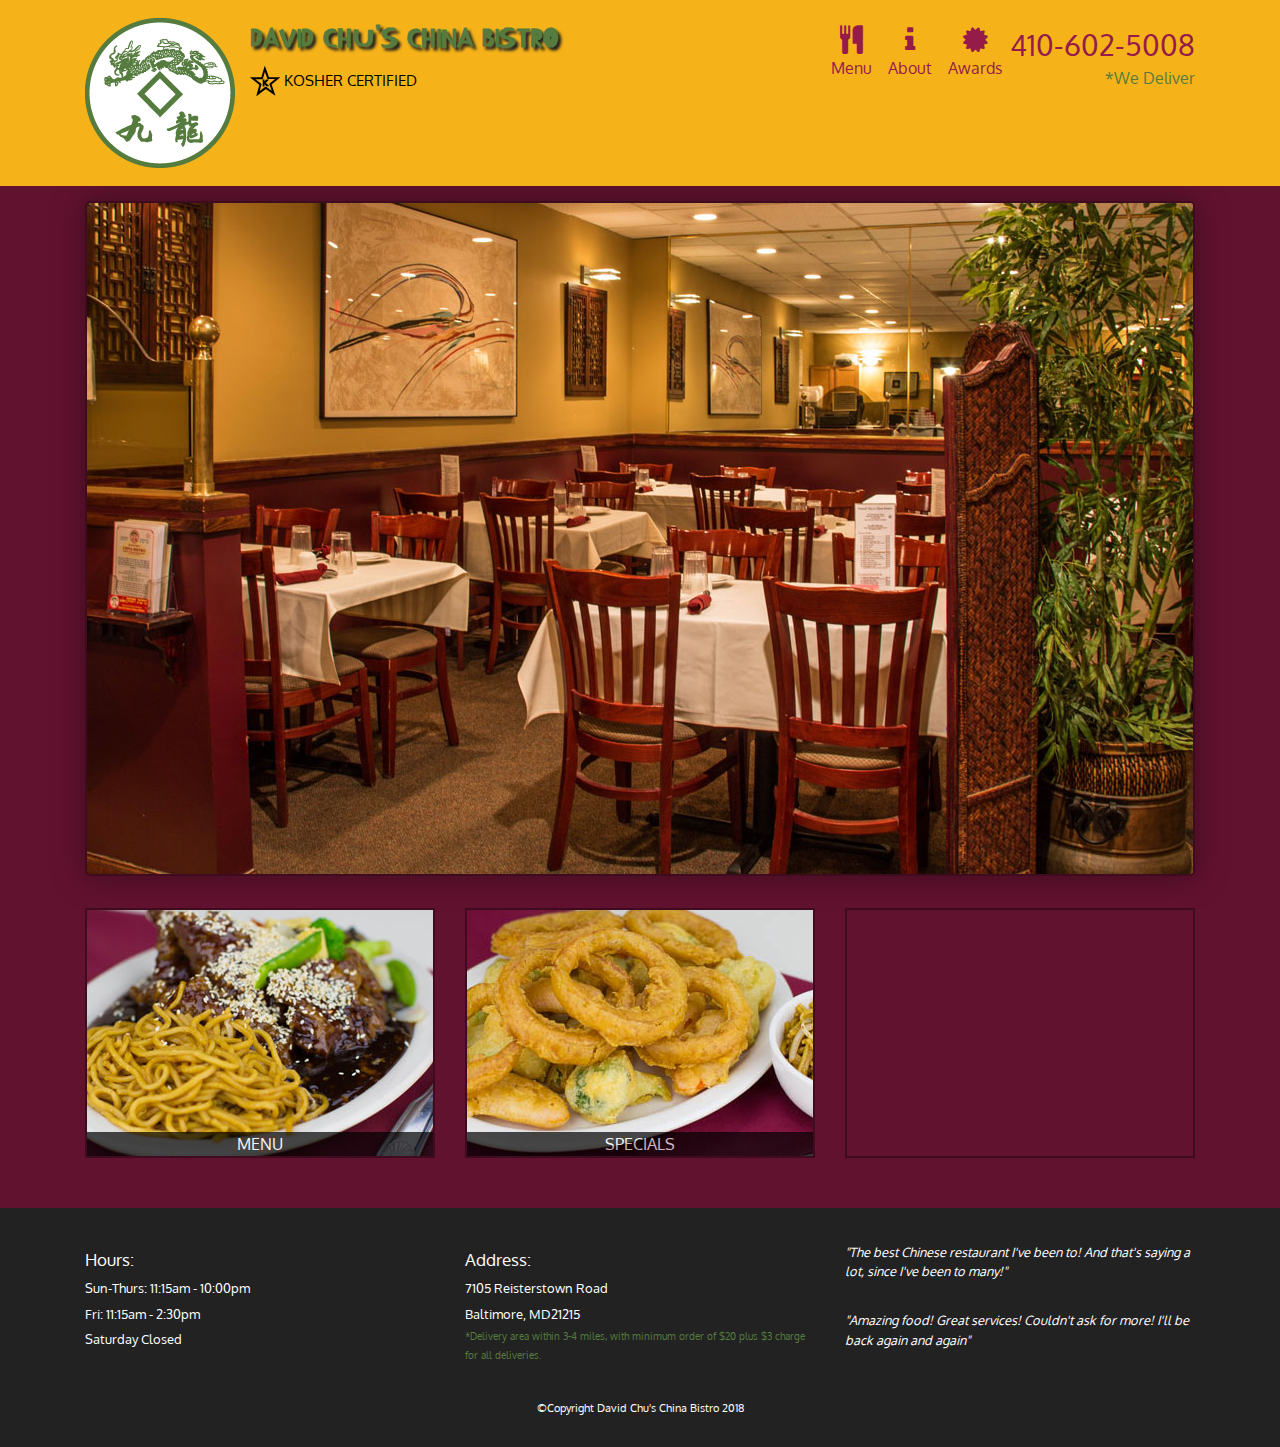
<file: index.html>
<!DOCTYPE html>
<html>
<head>
	<meta charset="utf-8">
	<meta http-equiv="X-UA-Compatible" content="IE=edge">
	<meta name="viewport" content="width=device-width, initial-scale=1">
	<title>David Chu's China Bistro</title>
	<link rel="stylesheet" type="text/css" href="css/bootstrap.css">
	<link rel="stylesheet" type="text/css" href="css/styles.css">
	<link href="https://fonts.googleapis.com/css?family=Oxygen" rel="stylesheet">
	<link href="https://fonts.googleapis.com/css?family=Kirang+Haerang" rel="stylesheet">
	<link href="https://maxcdn.bootstrapcdn.com/font-awesome/4.7.0/css/font-awesome.min.css" rel="stylesheet">
</head>
<body>
	<header>
		<nav id="header-nav" class="navbar navbar-expand-md navbar-light">
			<div class="container">
				<div class="navbar-header">
					<a href="index.html" class="float-left d-none d-sm-block">
						<div id="logo-img" alt="Logo image"></div>
					</a>
					<div class="navbar-brand">
						<a href="index.html"><h1>David Chu's China Bistro</h1></a>
							<p>
								<img src="../img/star-k-logo.png" alt="kosher certification">
								<span>Kosher Certified</span>
							</p>
					</div>
				</div>

				<button class="navbar-toggler d-sm-block d-md-none" type="button" data-toggle="collapse" data-target="#service" aria-controls="service" aria-expanded="false" aria-label="Toggle navigation">
					<span class="sr-only"></span>
					<span class="navbar-toggler-icon"></span>
				</button>


				<div id="service" class="collapse navbar-collapse mb-auto">
					<ul id="nav-list" class="navbar-nav ml-auto
					">
						<li class="nav-item">
							<a class="nav-link active d-block d-sm-none" href="index.html">
								<span class="fa fa-home"></span><br class="d-none d-md-block">
								Home
							</a>
						</li>
						<li class="nav-item">
							<a class="nav-link" href="menu-categories.html">
								<span class="fa fa-cutlery"></span><br class="d-none d-md-block">
								Menu
							</a>
						</li>
						<li class="nav-item">
							<a class="nav-link" href="#">
								<span class="fa fa-info"></span><br class="d-none d-md-block">
								About
							</a>
						</li>
						<li class="nav-item">
							<a class="nav-link" href="#">
								<span class="fa fa-certificate"></span><br class="d-none d-md-block">
								Awards
							</a>
						</li>
						<li id="phone" class="nav-item d-none d-md-block">
							<a href="tel:410-602-5008">
								<span>410-602-5008</span></a><div>*We Deliver</div>
						</li>
					</ul>
				</div>
			</div>
		</nav>
	</header>
	<div id="take-out" class="container d-block d-md-none">
		<a href="tel:410-602-5008"><span class="fa fa-phone"></span>410-602-5008</a>
	</div>
	<div class="d-block d-md-none">*We Deliver</div>
	<div id="main-content" class="container">
		<!-- <div class="jumbotron">
			<img src="img/jumbotron_768.jpg" alt="picture of restaurant" class="img-fluid d-block d-sm-none">
		</div>
		<div id="introduction" class="row">
			<div class="col-xl-4 col-lg-4 col-md-4 col-sm-6">
				<a href="menu-categories.html" target="_blank"><div id="menu"><span>menu</span></div></a>
			</div>
			<div class="col-xl-4 col-lg-4 col-md-4 col-sm-6">
				<a href="specials-tile.html" target="_blank"><div id="specials"><span>specials</span></div></a>
			</div>
			<div class="col-xl-4 col-lg-4 col-md-4 col-sm-12>">
				<a href="https://goo.gl/maps/qtFYttmLbXS2" target="_blank">
					<div id="map">
						<iframe src="https://www.google.com/maps/embed?pb=!1m18!1m12!1m3!1d3084.6765581218237!2d-76.71384018475673!3d39.36356057950146!2m3!1f0!2f0!3f0!3m2!1i1024!2i768!4f13.1!3m3!1m2!1s0x89c81a14e7817803%3A0xab20a0e99daa17ea!2sDavid+Chu&#39;s+China+Bistro!5e0!3m2!1szh-CN!2shk!4v1535680182402" width="100%" height="250" frameborder="0" style="border:0" allowfullscreen></iframe>
					</div>
				</a>
			</div>
		</div> -->
	</div> <!-- end main content -->

	<footer class="card-footer">
		<div class="container">
			<div class="row">
				<section id="hours" class="col-md-4">
					<span>Hours:</span><br>
					Sun-Thurs: 11:15am - 10:00pm<br>
					Fri: 11:15am - 2:30pm<br>
					Saturday Closed
					<hr class="d-sm-block d-md-none">
				</section>
				<section id="address" class="col-md-4">
					<span>Address:</span><br>
					7105 Reisterstown Road<br>
					Baltimore, MD21215
					<p id="notes">*Delivery area within 3-4 miles, with minimum order of $20 plus $3 charge for all deliveries.</p>
					<hr class="d-sm-block d-md-none">
				</section>
				<section id="comments" class="col-md-4">
					<p>"The best Chinese restaurant I've been to! And that's saying a lot, since I've been to many!"</p>
					<p>"Amazing food! Great services! Couldn't ask for more! I'll be back again and again"</p>
					<hr class="d-sm-block d-md-none">
				</section>
				<div id="copyright" class="ml-auto mr-auto">&copy;Copyright David Chu's China Bistro 2018</div>
			</div>
		</div>
	</footer> 


	<!-- jQuery (Bootstrap js plugins depend on it) -->
	<script src="js/jquery-3.3.1.min.js"></script>
	<script src="js/bootstrap.js"></script>
	<script src="js/ajax-utils.js"></script>
	<script src="js/script.js"></script>
</body>
</html>
</file>
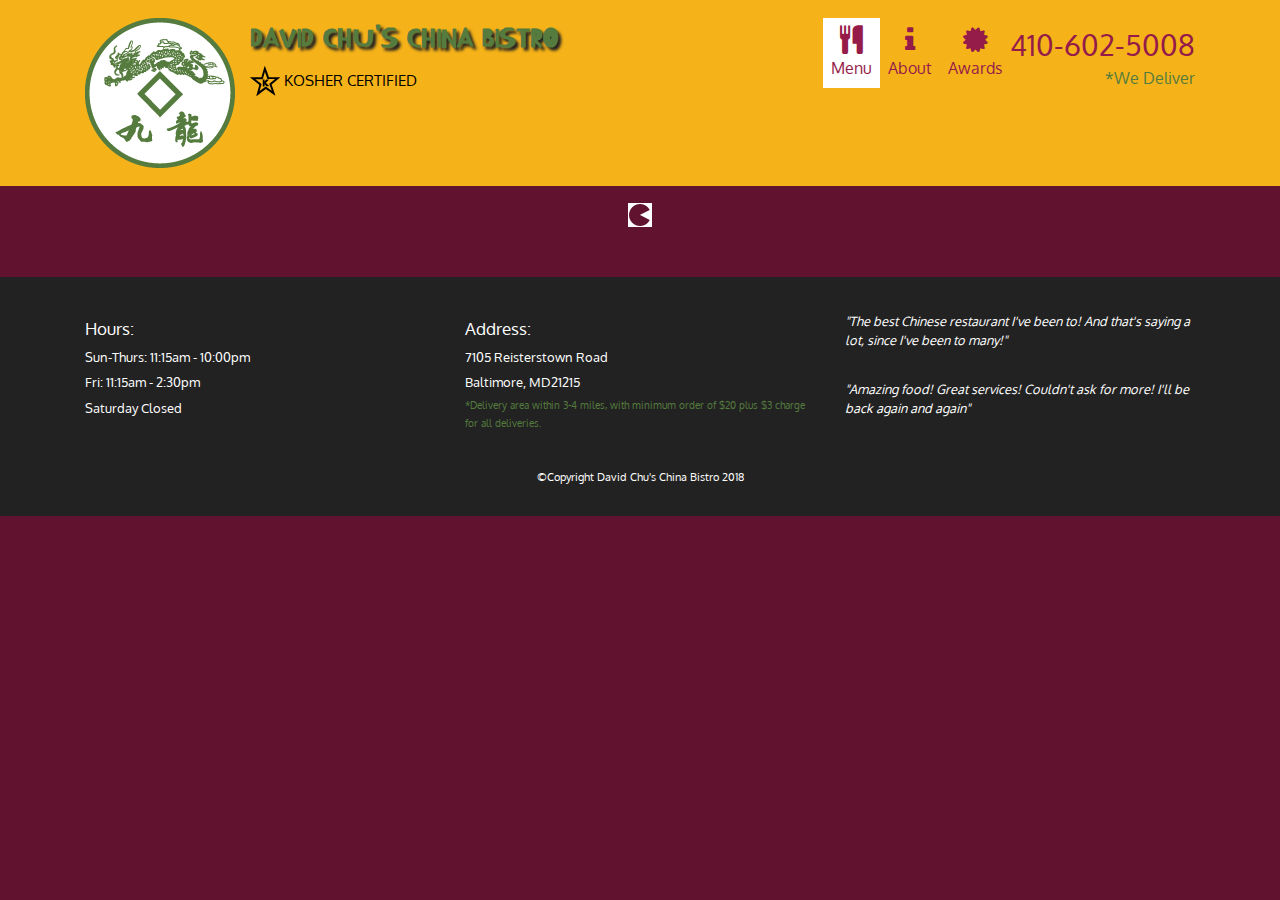
<file: menu-categories.html>
<!DOCTYPE html>
<html>
<head>
	<meta charset="utf-8">
	<meta http-equiv="X-UA-Compatible" content="IE=edge">
	<meta name="viewport" content="width=device-width, initial-scale=1">
	<title>David Chu's China Bistro</title>
	<link rel="stylesheet" type="text/css" href="css/bootstrap.css">
	<link rel="stylesheet" type="text/css" href="css/styles.css">
	<link href="https://fonts.googleapis.com/css?family=Oxygen" rel="stylesheet">
	<link href="https://fonts.googleapis.com/css?family=Kirang+Haerang" rel="stylesheet">
	<link href="https://maxcdn.bootstrapcdn.com/font-awesome/4.7.0/css/font-awesome.min.css" rel="stylesheet">
</head>
<body>
	<header>
		<nav id="header-nav" class="navbar navbar-expand-md navbar-light">
			<div class="container">
				<div class="navbar-header">
					<a href="index.html" class="float-left d-none d-sm-block">
						<div id="logo-img" alt="Logo image"></div>
					</a>
					<div class="navbar-brand">
						<a href="index.html"><h1>David Chu's China Bistro</h1></a>
							<p>
								<img src="../img/star-k-logo.png" alt="kosher certification">
								<span>Kosher Certified</span>
							</p>
					</div>
				</div>

				<button class="navbar-toggler d-sm-block d-md-none" type="button" data-toggle="collapse" data-target="#service" aria-controls="service" aria-expanded="false" aria-label="Toggle navigation">
					<span class="sr-only"></span>
					<span class="navbar-toggler-icon"></span>
				</button>


				<div id="service" class="collapse navbar-collapse mb-auto">
					<ul id="nav-list" class="navbar-nav ml-auto
					">
						<li class="nav-item">
							<a class="nav-link d-block d-sm-none" href="index.html">
								<span class="fa fa-home"></span><br class="d-none d-md-block">
								Home
							</a>
						</li>
						<li class="nav-item">
							<a class="nav-link active" href="menu-categories.html">
								<span class="fa fa-cutlery"></span><br class="d-none d-md-block">
								Menu
							</a>
						</li>
						<li class="nav-item">
							<a class="nav-link" href="#">
								<span class="fa fa-info"></span><br class="d-none d-md-block">
								About
							</a>
						</li>
						<li class="nav-item">
							<a class="nav-link" href="#">
								<span class="fa fa-certificate"></span><br class="d-none d-md-block">
								Awards
							</a>
						</li>
						<li id="phone" class="nav-item d-none d-md-block">
							<a href="tel:410-602-5008">
								<span>410-602-5008</span></a><div>*We Deliver</div>
						</li>
					</ul>
				</div>
			</div>
		</nav>
	</header>
	<div id="take-out" class="container d-block d-md-none">
		<a href="tel:410-602-5008"><span class="fa fa-phone"></span>410-602-5008</a>
	</div>
	<div class="d-block d-md-none">*We Deliver</div>
	<div id="main-content" class="container">
		<h2 id="menu-categories-title" class="text-center">Menu Categories</h2>
		<p class="text-center">Substituting white rice with brown rice or fried rice after 3:00pm will be $1.50 for a pint and $2.50 for a quart.</p>
		<div id="menulist" class="row">
			<div class="col-lg-3 col-md-4 col-sm-6 col-6 col-xxs-12">
				<a href="single-category.html">
					<div id="category-tile">
						<span>lunch</span>
					</div>
				</a>
			</div>
			<div class="col-lg-3 col-md-4 col-sm-6 col-6 col-xxs-12">
				<a href="single-category.html">
					<div id="category-tile">
						<span>lunch</span>
					</div>
				</a>
			</div>
			<div class="col-lg-3 col-md-4 col-sm-6 col-6 col-xxs-12">
				<a href="single-category.html">
					<div id="category-tile">
						
						<span>lunch</span>
					</div>
				</a>
			</div>
			<div class="col-lg-3 col-md-4 col-sm-6 col-6 col-xxs-12">
				<a href="single-category.html">
					<div id="category-tile">
						
						<span>lunch</span>
					</div>
				</a>
			</div>
			<div class="col-lg-3 col-md-4 col-sm-6 col-6 col-xxs-12">
				<a href="single-category.html">
					<div id="category-tile">
						
						<span>lunch</span>
					</div>
				</a>
			</div>
			<div class="col-lg-3 col-md-4 col-sm-6 col-6 col-xxs-12">
				<a href="single-category.html">
					<div id="category-tile">
						
						<span>lunch</span>
					</div>
				</a>
			</div>
			<div class="col-lg-3 col-md-4 col-sm-6 col-6 col-xxs-12">
				<a href="single-category.html">
					<div id="category-tile">
						
						<span>lunch</span>
					</div>
				</a>
			</div>
			<div class="col-lg-3 col-md-4 col-sm-6 col-6 col-xxs-12">
				<a href="single-category.html">
					<div id="category-tile">
						
						<span>lunch</span>
					</div>
				</a>
			</div>
			<div class="col-lg-3 col-md-4 col-sm-6 col-6 col-xxs-12">
				<a href="single-category.html">
					<div id="category-tile">
						
						<span>lunch</span>
					</div>
				</a>
			</div>
			<div class="col-lg-3 col-md-4 col-sm-6 col-6 col-xxs-12">
				<a href="single-category.html">
					<div id="category-tile">
						
						<span>lunch</span>
					</div>
				</a>
			</div>
		</div>
	</div> <!-- end main content -->

	<footer class="card-footer">
		<div class="container">
			<div class="row">
				<section id="hours" class="col-md-4">
					<span>Hours:</span><br>
					Sun-Thurs: 11:15am - 10:00pm<br>
					Fri: 11:15am - 2:30pm<br>
					Saturday Closed
					<hr class="d-sm-block d-md-none">
				</section>
				<section id="address" class="col-md-4">
					<span>Address:</span><br>
					7105 Reisterstown Road<br>
					Baltimore, MD21215
					<p id="notes">*Delivery area within 3-4 miles, with minimum order of $20 plus $3 charge for all deliveries.</p>
					<hr class="d-sm-block d-md-none">
				</section>
				<section id="comments" class="col-md-4">
					<p>"The best Chinese restaurant I've been to! And that's saying a lot, since I've been to many!"</p>
					<p>"Amazing food! Great services! Couldn't ask for more! I'll be back again and again"</p>
					<hr class="d-sm-block d-md-none">
				</section>
				<div id="copyright" class="ml-auto mr-auto">&copy;Copyright David Chu's China Bistro 2018</div>
			</div>
		</div>
	</footer> 


	<!-- jQuery (Bootstrap js plugins depend on it) -->
	<script src="js/jquery-3.3.1.min.js"></script>
	<script src="js/bootstrap.js"></script>
	<script src="js/script.js"></script>
</body>
</html>
</file>
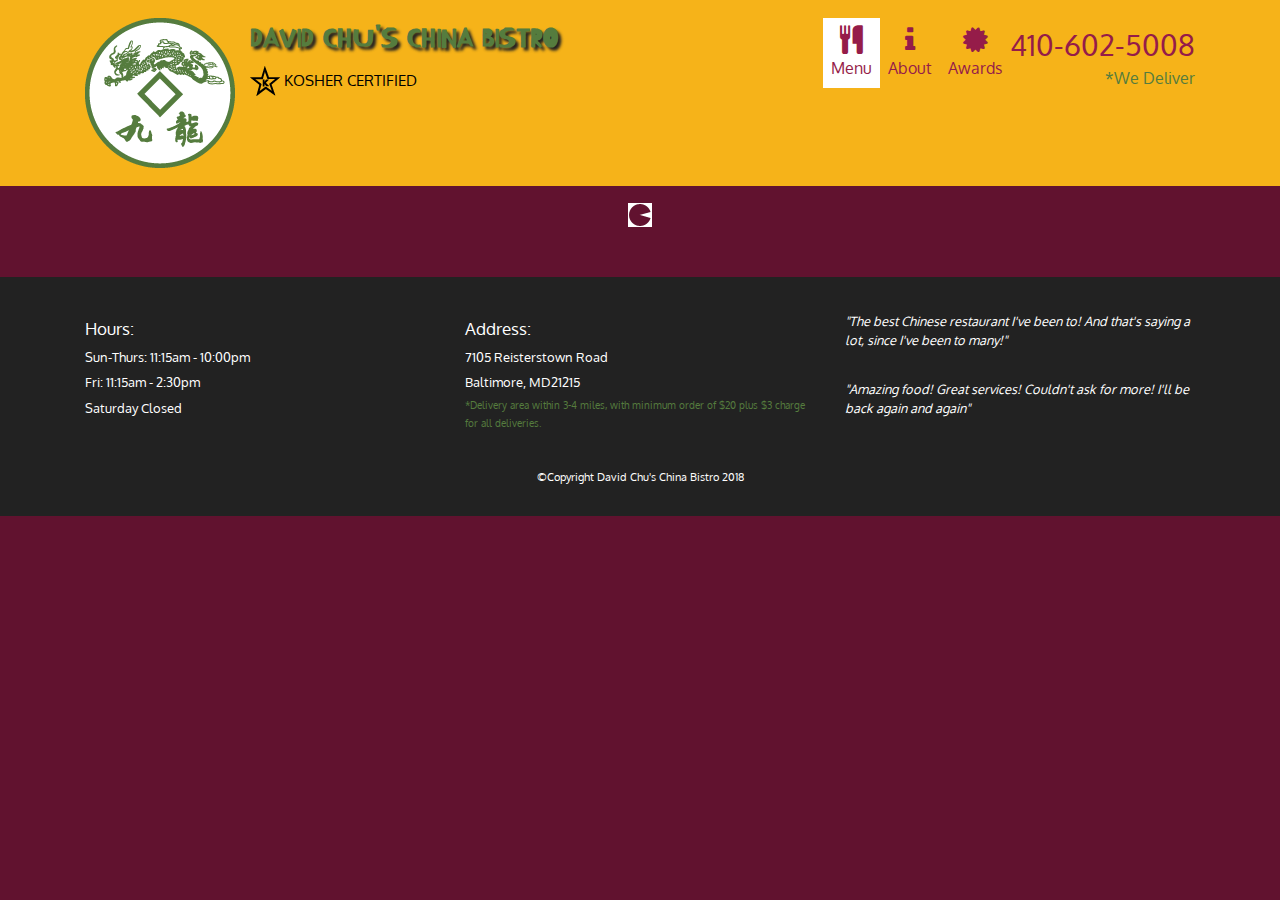
<file: single-category.html>
<!DOCTYPE html>
<html>
<head>
	<meta charset="utf-8">
	<meta http-equiv="X-UA-Compatible" content="IE=edge">
	<meta name="viewport" content="width=device-width, initial-scale=1">
	<title>David Chu's China Bistro</title>
	<link rel="stylesheet" type="text/css" href="css/bootstrap.css">
	<link rel="stylesheet" type="text/css" href="css/styles.css">
	<link href="https://fonts.googleapis.com/css?family=Oxygen" rel="stylesheet">
	<link href="https://fonts.googleapis.com/css?family=Kirang+Haerang" rel="stylesheet">
	<link href="https://maxcdn.bootstrapcdn.com/font-awesome/4.7.0/css/font-awesome.min.css" rel="stylesheet">
</head>
<body>
	<header>
		<nav id="header-nav" class="navbar navbar-expand-md navbar-light">
			<div class="container">
				<div class="navbar-header">
					<a href="index.html" class="float-left d-none d-sm-block">
						<div id="logo-img" alt="Logo image"></div>
					</a>
					<div class="navbar-brand">
						<a href="index.html"><h1>David Chu's China Bistro</h1></a>
							<p>
								<img src="../img/star-k-logo.png" alt="kosher certification">
								<span>Kosher Certified</span>
							</p>
					</div>
				</div>

				<button class="navbar-toggler d-sm-block d-md-none" type="button" data-toggle="collapse" data-target="#service" aria-controls="service" aria-expanded="false" aria-label="Toggle navigation">
					<span class="sr-only"></span>
					<span class="navbar-toggler-icon"></span>
				</button>


				<div id="service" class="collapse navbar-collapse mb-auto">
					<ul id="nav-list" class="navbar-nav ml-auto
					">
						<li class="nav-item">
							<a class="nav-link d-block d-sm-none" href="index.html">
								<span class="fa fa-home"></span><br class="d-none d-md-block">
								Home
							</a>
						</li>
						<li class="nav-item">
							<a class="nav-link active" href="menu-categories.html">
								<span class="fa fa-cutlery"></span><br class="d-none d-md-block">
								Menu
							</a>
						</li>
						<li class="nav-item">
							<a class="nav-link" href="#">
								<span class="fa fa-info"></span><br class="d-none d-md-block">
								About
							</a>
						</li>
						<li class="nav-item">
							<a class="nav-link" href="#">
								<span class="fa fa-certificate"></span><br class="d-none d-md-block">
								Awards
							</a>
						</li>
						<li id="phone" class="nav-item d-none d-md-block">
							<a href="tel:410-602-5008">
								<span>410-602-5008</span></a><div>*We Deliver</div>
						</li>
					</ul>
				</div>
			</div>
		</nav>
	</header>
	<div id="take-out" class="container d-block d-md-none">
		<a href="tel:410-602-5008"><span class="fa fa-phone"></span>410-602-5008</a>
	</div>
	<div class="d-block d-md-none">*We Deliver</div>
	
	<div id="main-content" class="container">
		<h2 id="menu-categories-title" class="text-center">Lunch Menu</h2>
		<div class="text-center">
			Lunch is not served until after 1pm.
		</div>
		<section class="row">
			<div class="menu-item-tile col-md-6">
				<div class="row">
					<div class="col-sm-5">
						<div class="menu-item-photo">
							<div>D01</div>
							<img src="img/menu/B/B-1.jpg" class="img-fluid" width="250" height="150" alt="Item">
						</div>
						<div class="menu-item-price">$10.95<span>(pint)</span>$14.95<span>(quart)</span></div>
					</div>
					<div class="menu-item-description col-sm-7">
						<h3 class="menu-item-title">Veal with Mixed Vegetables</h3>
						<p class="menu-item-details">Lorem ipsum dolor sitamet, consectetur adipisicing elit. Eaque inventoreesse minima incidunt impedit. Asperiores, voluptatem. voluptatibus modi reprehenderit minima, itaque cupiditate totam.</p>
					</div>
				</div>
				<hr class="d-block d-sm-none">
			</div>
			<div class="menu-item-tile col-md-6">
				<div class="row">
					<div class="col-sm-5">
						<div class="menu-item-photo">
							<div id="cuisine-pic">D02</div>
							<img src="img/menu/B/B-1.jpg" class="img-fluid" width="250" height="150" alt="Item">
						</div>
						<div class="menu-item-price">$10.95<span>(pint)</span>$14.95<span>(quart)</span></div>
					</div>
					<div class="menu-item-description col-sm-7">
						<h3 class="menu-item-title">Veal with Mixed Vegetables</h3>
						<p class="menu-item-details">Lorem ipsum dolor sitamet, consectetur adipisicing elit. Eaque inventoreesse minima incidunt impedit. Asperiores, voluptatem. voluptatibus modi reprehenderit minima, itaque cupiditate totam.</p>
					</div>
				</div>
				<hr class="d-block d-sm-none">
			</div>



			<div class="menu-item-tile col-md-6">
				<div class="row">
					<div class="col-sm-5">
						<div class="menu-item-photo">
							<div>D03</div>
							<img src="img/menu/B/B-1.jpg" class="img-fluid" width="250" height="150" alt="Item">
						</div>
						<div class="menu-item-price">$10.95<span>(pint)</span>$14.95<span>(quart)</span></div>
					</div>
					<div class="menu-item-description col-sm-7">
						<h3 class="menu-item-title">Veal with Mixed Vegetables</h3>
						<p class="menu-item-details">Lorem ipsum dolor sitamet, consectetur adipisicing elit. Eaque inventoreesse minima incidunt impedit. Asperiores, voluptatem. voluptatibus modi reprehenderit minima, itaque cupiditate totam.</p>
					</div>
				</div>
				<hr class="d-block d-sm-none">
			</div>

			<div class="menu-item-tile col-md-6">
				<div class="row">
					<div class="col-sm-5">
						<div class="menu-item-photo">
							<div>D04</div>
							<img src="img/menu/B/B-1.jpg" class="img-fluid" width="250" height="150" alt="Item">
						</div>
						<div class="menu-item-price">$10.95<span>(pint)</span>$14.95<span>(quart)</span></div>
					</div>
					<div class="menu-item-description col-sm-7">
						<h3 class="menu-item-title">Veal with Mixed Vegetables</h3>
						<p class="menu-item-details">Lorem ipsum dolor sitamet, consectetur adipisicing elit. Eaque inventoreesse minima incidunt impedit. Asperiores, voluptatem. voluptatibus modi reprehenderit minima, itaque cupiditate totam.</p>
					</div>
				</div>
				<hr class="d-block d-sm-none">
			</div>

			<div class="menu-item-tile col-md-6">
				<div class="row">
					<div class="col-sm-5">
						<div class="menu-item-photo">
							<div>D05</div>
							<img src="img/menu/B/B-1.jpg" class="img-fluid" width="250" height="150" alt="Item">
						</div>
						<div class="menu-item-price">$10.95<span>(pint)</span>$14.95<span>(quart)</span></div>
					</div>
					<div class="menu-item-description col-sm-7">
						<h3 class="menu-item-title">Veal with Mixed Vegetables</h3>
						<p class="menu-item-details">Lorem ipsum dolor sitamet, consectetur adipisicing elit. Eaque inventoreesse minima incidunt impedit. Asperiores, voluptatem. voluptatibus modi reprehenderit minima, itaque cupiditate totam.</p>
					</div>
				</div>
				<hr class="d-block d-sm-none">
			</div>

			<div class="menu-item-tile col-md-6">
				<div class="row">
					<div class="col-sm-5">
						<div class="menu-item-photo">
							<div>D06</div>
							<img src="img/menu/B/B-1.jpg" class="img-fluid" width="250" height="150" alt="Item">
						</div>
						<div class="menu-item-price">$10.95<span>(pint)</span>$14.95<span>(quart)</span></div>
					</div>
					<div class="menu-item-description col-sm-7">
						<h3 class="menu-item-title">Veal with Mixed Vegetables</h3>
						<p class="menu-item-details">Lorem ipsum dolor sitamet, consectetur adipisicing elit. Eaque inventoreesse minima incidunt impedit. Asperiores, voluptatem. voluptatibus modi reprehenderit minima, itaque cupiditate totam.</p>
					</div>
				</div>
				<hr class="d-block d-sm-none">
			</div>
		</section>
	</div>

	<footer class="card-footer">
		<div class="container">
			<div class="row">
				<section id="hours" class="col-md-4">
					<span>Hours:</span><br>
					Sun-Thurs: 11:15am - 10:00pm<br>
					Fri: 11:15am - 2:30pm<br>
					Saturday Closed
					<hr class="d-sm-block d-md-none">
				</section>
				<section id="address" class="col-md-4">
					<span>Address:</span><br>
					7105 Reisterstown Road<br>
					Baltimore, MD21215
					<p id="notes">*Delivery area within 3-4 miles, with minimum order of $20 plus $3 charge for all deliveries.</p>
					<hr class="d-sm-block d-md-none">
				</section>
				<section id="comments" class="col-md-4">
					<p>"The best Chinese restaurant I've been to! And that's saying a lot, since I've been to many!"</p>
					<p>"Amazing food! Great services! Couldn't ask for more! I'll be back again and again"</p>
					<hr class="d-sm-block d-md-none">
				</section>
				<div id="copyright" class="ml-auto mr-auto">&copy;Copyright David Chu's China Bistro 2018</div>
			</div>
		</div>
	</footer> 


	<!-- jQuery (Bootstrap js plugins depend on it) -->
	<script src="js/jquery-3.3.1.min.js"></script>
	<script src="js/bootstrap.js"></script>
	<script src="js/script.js"></script>
</body>
</html>
</file>
<file: css/styles.css>
body{
	font-family: 'Oxygen', sans-serif;
	color: #fff;
	background-color: #61122f;
	font-size: 16px;
}

/*HEADER*/
#header-nav{
	border-radius:0; 
	border: 0;
	background-color: #f6b319;
}

/*logo image*/
#logo-img{
	background: url("../img/restaurant-logo_large.png") no-repeat;
	width: 150px;
	height: 150px;
	margin: 10px 15px 10px 0;
}

.navbar-brand{
	padding-top: 20px;
}


.navbar-brand h1{
	 font-family: 'Kirang Haerang', cursive;
	 color: #557c3e;
	 font-size: 1.5em;
	 text-transform: uppercase;
	 font-weight: bold;
	 line-height: 0.75;
	 text-shadow: 3px 3px 3px #222;
}

.navbar-brand a:hover,.navbar-brand a:focus{
	text-decoration: none;
}

.navbar-brand p{
	color: #000;
	text-transform: uppercase;
	font-size: 0.75em;
	margin-top: 15px;
}

.navbar-brand p span{
	vertical-align: middle;
}

#nav-list{
	margin-top: 10px;
}

#nav-list a{
	color: #951C49;
	text-align: center;
}

#nav-list a:hover{
	background: #E7E7E7;
}

#nav-list a span{
	font-size: 1.8em;
}

#phone{
	margin-top: 5px;
}

#phone a{
	text-align: right;
	padding-bottom: 0;
	text-decoration: none;
}

#phone div{
	color: #557c3e;
	text-align: right;
}

.container button.navbar-toggler{
	border: 1.5px solid #61122f;
}

div#main-content{
	margin-top: 15px;
}
li.nav-item a.active{
	background-color: #fff;
}

/*home page setting*/
.container .jumbotron{
	box-shadow: 0px 0px 30px #3F0C1F;
	border: 2px solid #3F0C1F;
}

div#introduction div#menu,div#introduction div#specials,div#introduction div#map{
	border: 2px solid #3F0C1F;
	overflow: hidden;
	position: relative;
	height: 250px;
}

div#introduction > div:hover{
	box-shadow: 0 1px 5px 1px #cccccc;
}

div#menu{
	background: url("../img/menu-tile.jpg") no-repeat;
	background-position: center;
}

div#specials{
	background: url("../img/specials-tile.jpg") no-repeat;
	background-position: center;
}

div#menu span,div#specials span,div#map span{
	position: absolute;
	bottom: 0;
	opacity: 0.7;
	text-align: center;
	width: 100%;
	text-transform: uppercase;
	color: #fff;
	background-color: #000;
}
/*end home page setting*/

/*menu-categories setting*/
div#category-tile{
	background: url(../img/menu/B/B.jpg) no-repeat;
	background-position: center;
	width: 200px;
	height: 200px;
	margin: 0 auto 0;
	position: relative;
	border: 2px solid #3F0C1F;
	box-sizing: content-box;
}
div#menulist > div{
	margin: 30px 0 20px; 
}

div#menulist a span{
	position: absolute;
	color: #fff;
	width: 100%;
	background-color: #000;
	opacity: 0.7;
	font-size: 1.3em;
	bottom: 0;
	right: 0;
	text-align: center;
	text-transform: uppercase;
}

div#category-tile:hover{
	box-shadow: 0 1px 5px 1px #cccccc;
}
/*end menu-categories setting*/

/*footer setting*/
footer.card-footer{
	margin-top: 50px;
	padding-top: 35px;
	padding-bottom: 30px;
	background-color: #222;
	border-top: 0;
}



footer #hours,footer #address{
	font-size: 0.8em;
	line-height: 2;
	margin-bottom: 20px;
}

footer #copyright{
	font-size: 0.7em;
}


footer #hours span,footer #address span{
	font-size: 1.3em;
}

section#address p{
	color: #557c3e;
	font-size: .8em;
	line-height: 1.8;
}

section#comments{
	font-style: italic;
	font-size: 0.8em;
}

section#comments p:nth-child(2){
	margin-top: 30px;
}

section hr{
	border-top-color: #eee;
}
/*end footer setting*/

/*single-menu-category setting*/
div.container section.row{
	margin-top: 30px;
}
.menu-item-tile{
	margin-bottom: 25px;
}
div.menu-item-tile hr {
	width: 80%;
}
.menu-item-tile .menu-item-price{
	font-size: 1.1em;
	text-align: right;
	margin-top: -15px;
	margin-right: -15px;
	
}
.menu-item-tile .menu-item-price span{
	font-size: .6em;
}

.menu-item-photo{
	position: relative;
	border: 2px solid #3F0C1F;
	overflow: hidden;
	padding: 0;
	margin-right: -15px;
	margin-left: auto;
	margin-bottom: 20px;
	max-width: 250px;
}

.menu-item-photo div {
	position: absolute;
	bottom: 0;
	right: 0;
	width: 80px;
	background-color: #557c3e;
	text-align: center;
}
.menu-item-description{
	padding-right: 30px;
}
h3.menu-item-title{
	margin: 0 0 10px;
}
.menu-item-details{
	font-size: .9em;
	font-style: italic;
}

/*end single-menu-category setting*/

/*extra large*/
@media (min-width: 1200px){
	/*home page*/
	.jumbotron{
		background: url("../img/jumbotron_1200.jpg") no-repeat;
		height: 675px;
	}
	/*end home page*/
}

/*large*/
@media (min-width: 992px) and (max-width: 1199px){
	/*home page*/
	.jumbotron{
		background: url("../img/jumbotron_992.jpg") no-repeat;
		height: 558px;
	}
	/*end home page*/
	
}

/*medium*/
@media (min-width: 768px) and (max-width: 991px){
	/*header style set*/
	#logo-img{
		background: url(../img/restaurant-logo_medium.png) no-repeat;
		width: 100px;
		height: 100px;
		padding: 5px 5px 5px 0;
	}
	div.navbar-brand img{
		width: 20px;
		height: 20px;
	}
	div.navbar-brand{
		font-size: 1.1em;
	}
	ul#nav-list{
		font-size: 0.7em;
	}
	ul#nav-list span{
		width: 15px;
		height: 15px;
	}
	/*end header style set*/
	
	/*home page*/
	.jumbotron{
		background: url("../img/jumbotron_768.jpg") no-repeat;
		height: 432px;
	}

	div#introduction div#menu,div#introduction div#specials,div#introduction div#map{
		height: 200px;
	}
	/*end home page*/

}

/*small*/
@media (min-width: 576px) and (max-width: 767px){
	/*header style set*/
	#logo-img{
		background: url(../img/restaurant-logo_small.png) no-repeat;
		width: 50px;
		height: 50px;
		padding: 5px 5px 5px 0;
	}

	div.navbar-brand img{
		width: 20px;
		height: 20px;
	}
	div.navbar-brand{
		font-size: 1.3em;
		padding-top: 10px; 
	}
	div.navbar-brand p{
		margin: 7px 0 0 0;
	}

	ul#nav-list{
		font-size: 0.7em;
	}
	ul#nav-list span{
		width: 15px;
		height: 15px;
	}
	ul#nav-list a.nav-link{
		font-size: 1.5em;
	}

	ul#nav-list span.fa{
		font-size: 1.1em;
	}
	/*end header style set*/

	/*take-out info display*/
	div#take-out{
		width: 92%;
		height: 40px;
		border: 1.5px solid white;
		border-radius: 5px;
		margin-top: 10px;
		background-color: #f6b319;
		text-align: center;
	}
	
	div#take-out a{
		color: #61122f;
		font-size: 1.35em;
	}

	div#take-out a:hover{
		text-decoration: none;
	}

	div#take-out + div{
		margin: 5px 0 0 0;
		padding: 0;
		text-align: center;
		color: white;
		background-color: #61122f;
		font-size: 0.9em;
	}
	/*end take-out info display*/

	/*home page*/
	.jumbotron{
		background: url("../img/jumbotron_575.jpg") no-repeat;
		height: 323px;
	}
	/*end home page*/
	div#introduction div#menu,div#introduction div#specials,div#introduction div#map{
		height: 200px;
	}

	div#introduction > div.col-sm-6{
		width: 360px;
		margin: 0 auto 20px;
	}
	/*footer setting*/
	footer section{
		margin-bottom: 30px;
		text-align: center;
	}

	footer section:nth-child(3)
	{
		margin-bottom: 10px;
	}

	footer hr{
		width: 65%;
	}
	/*end footer setting*/
}

/*extra small*/
@media (max-width: 575px){
	/*header style set*/
	div.navbar-brand img{
		width: 20px;
		height: 20px;
	}
	div.navbar-brand{
		font-size: 4vw;
		padding-top: 10px; 
	}
	div.navbar-brand p{
		margin: 7px 0 0 0;
	}
	ul#nav-list{
		font-size: 0.7em;
	}
	ul#nav-list span{
		width: 15px;
		height: 15px;
	}

	ul#nav-list a.nav-link{
		font-size: 1.4em;
	}

	ul#nav-list span.fa{
		font-size: 1em;
	}

	button.navbar-toggler{
		padding: 2px 5px 2px 5px;
	}
	/*end header style set*/

	/*take-out info display*/
	div#take-out{
		width: 92%;
		height: 40px;
		border: 1.5px solid white;
		border-radius: 5px;
		margin-top: 10px;
		background-color: #f6b319;
		text-align: center;
	}
	
	div#take-out a{
		color: #61122f;
		font-size: 1.35em;
	}

	div#take-out a:hover{
		text-decoration: none;
	}

	div#take-out + div{
		margin: 5px 0 0 0;
		padding: 0;
		text-align: center;
		color: white;
		background-color: #61122f;
		font-size: 0.9em;
	}
	/*end take-out info display*/

	/*home page*/
	.jumbotron{
		margin-top: 15px;
		padding: 0;
	}
	/*end home page*/

	div#introduction div#menu,div#introduction div#specials,div#introduction div#map{
		height: 170px;
	}
	
	div#introduction > div{
		width: 360px;
		margin: 0 auto 20px;
	}

	/*footer setting*/
	footer section{
		margin-bottom: 20px;
		text-align: center;
	}

	footer section:nth-child(3)
	{
		margin-bottom: 0px;
	}

	footer hr{
		width: 50%;
	}
	/*single-category-setting*/
	.menu-item-photo{
		margin-right: auto;
	}
	div.menu-item-tile div.menu-item-price{
		text-align: center;
	}
	.menu-item-description{
		text-align: center;
	}
	/*end single-category-setting*/
}

@media (max-width: 450px){
	.col-xxs-12{
		position: relative;
  		width: 100%;
  		min-height: 1px;
  		padding-right: 15px;
  		padding-left: 15px;
  		-ms-flex: 0 0 100%;
    	flex: 0 0 100%;
    	max-width: 100%;
	}
}
</file>
